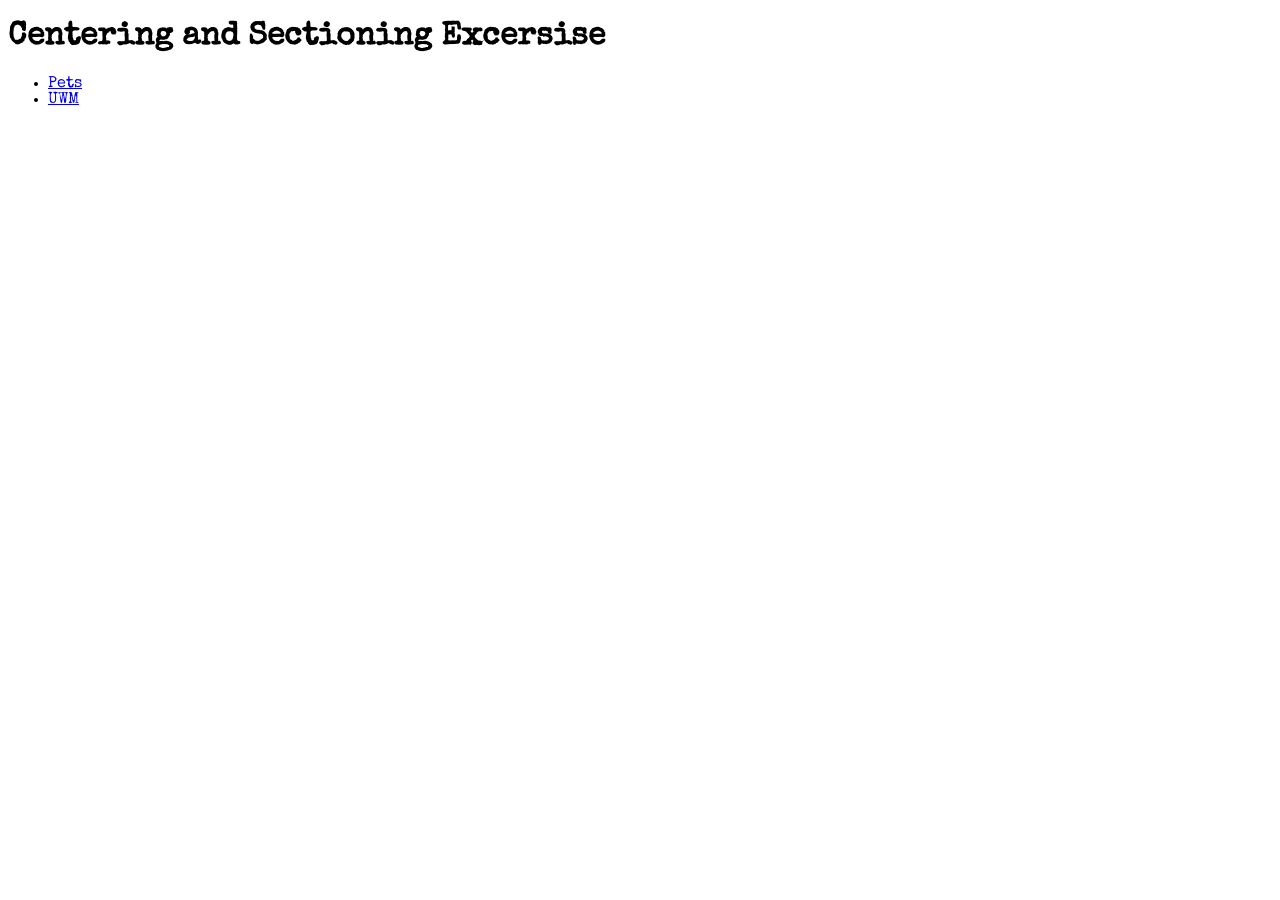
<file: index.html>
<!DOCTYPE html>
<html lang="en">
    <head>
        <link rel="stylesheet" href="styles-index.css">
        <link rel="preconnect" href="https://fonts.googleapis.com">
        <link rel="preconnect" href="https://fonts.gstatic.com" crossorigin>
        <link href="https://fonts.googleapis.com/css2?family=Special+Elite&display=swap" rel="stylesheet">
       
        <meta charset="utf-8">
        <Title>7 Centering and Sectioning</Title>
        
    </head>

    <body>

        <header>
            <h1>Centering and Sectioning Excersise</h1>
            <p>
                <ul>
                    <li>
                        <a href="pets.html">
                        Pets
                        </a>
                    </li>
                    <li>
                        <a href="uwm.html">
                        UWM
                        </a>
                    </li>
                </ul>
            
        </header>


    </body>














</html>
</file>
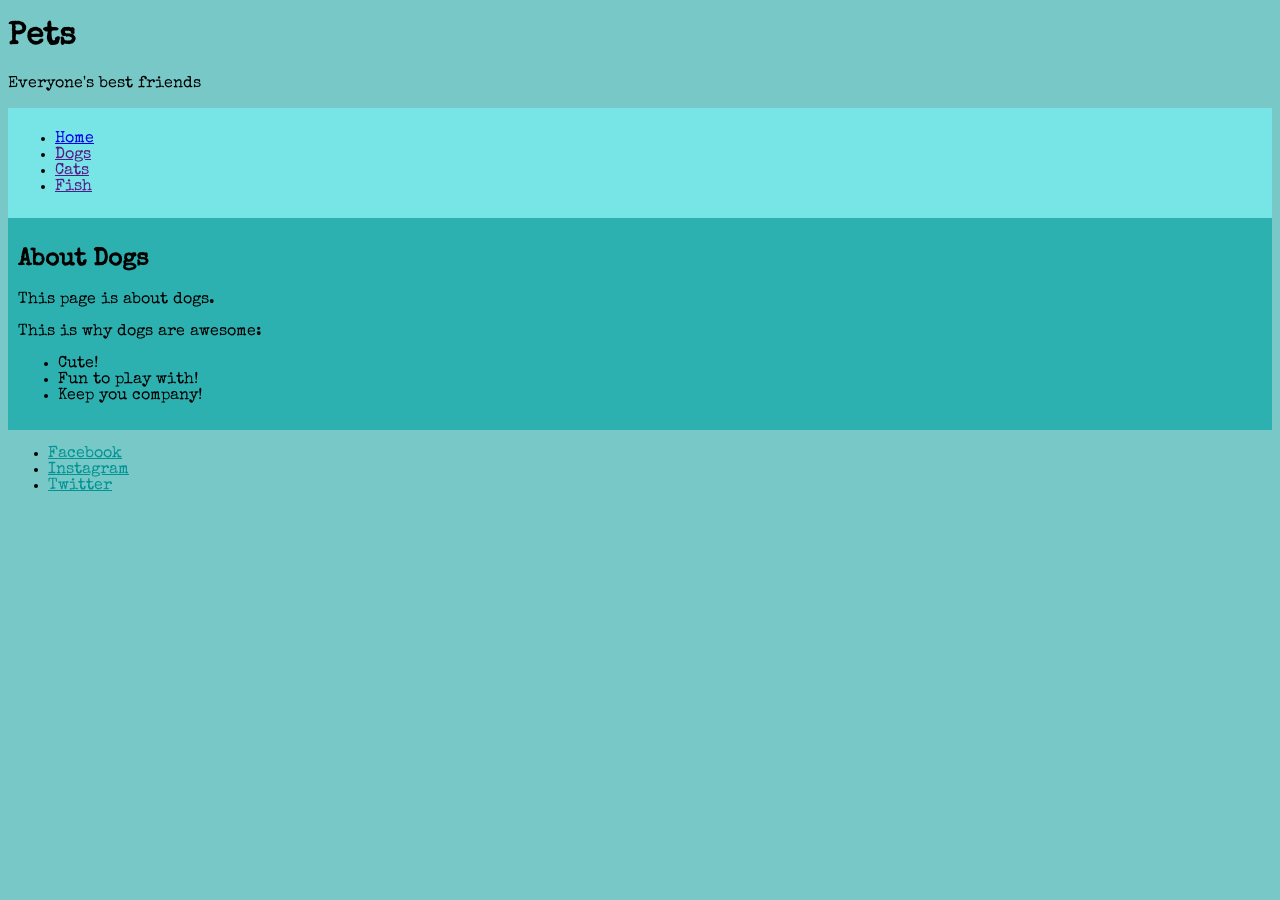
<file: pets.html>
<!DOCTYPE html>
<html lang="en">
    <head>
        <link rel="stylesheet" href="styles-pets.css">
        <link rel="preconnect" href="https://fonts.googleapis.com">
        <link rel="preconnect" href="https://fonts.gstatic.com" crossorigin>
        <link href="https://fonts.googleapis.com/css2?family=Special+Elite&display=swap" rel="stylesheet">
        
        <meta charset="utf-8">
        <Title>Pets</Title> 

    </head>

    <body>

        <header>
            <h1>Pets</h1>
                <p>
                    Everyone's best friends
                </p>
        </header>

        <nav class="nav-style">
            <ul>
                <li>
                    <a href="index.html">
                        Home
                    </a>
                </li>
                <li>
                    <a href="">
                        Dogs
                    </a>
                </li>
                <li>
                    <a href="">
                        Cats
                    </a>
                </li>
                <li>
                    <a href="">
                        Fish
                    </a>
                </li>
            </ul>
        </nav>

        <article class="article-style">
            <h2>
                 About Dogs
            </h2> 
            <p>
                This page is about dogs.
            </p>
            <p>  
                This is why dogs are awesome:
            </p>  
            <ul>
                <li>Cute!</li>
                <li>Fun to play with!</li>
                <li>Keep you company!</li>
            </ul>

        </article>
        
        <footer>
            <ul>
                <li>
                    <a class="footer-link-style" href="">Facebook</a>
                </li>
                <li>
                    <a class="footer-link-style" href="">Instagram</a>
                </li>
                <li>
                    <a class="footer-link-style" href="">Twitter</a>
                </li>
            </ul>
        </footer>



    </body>














</html>
</file>
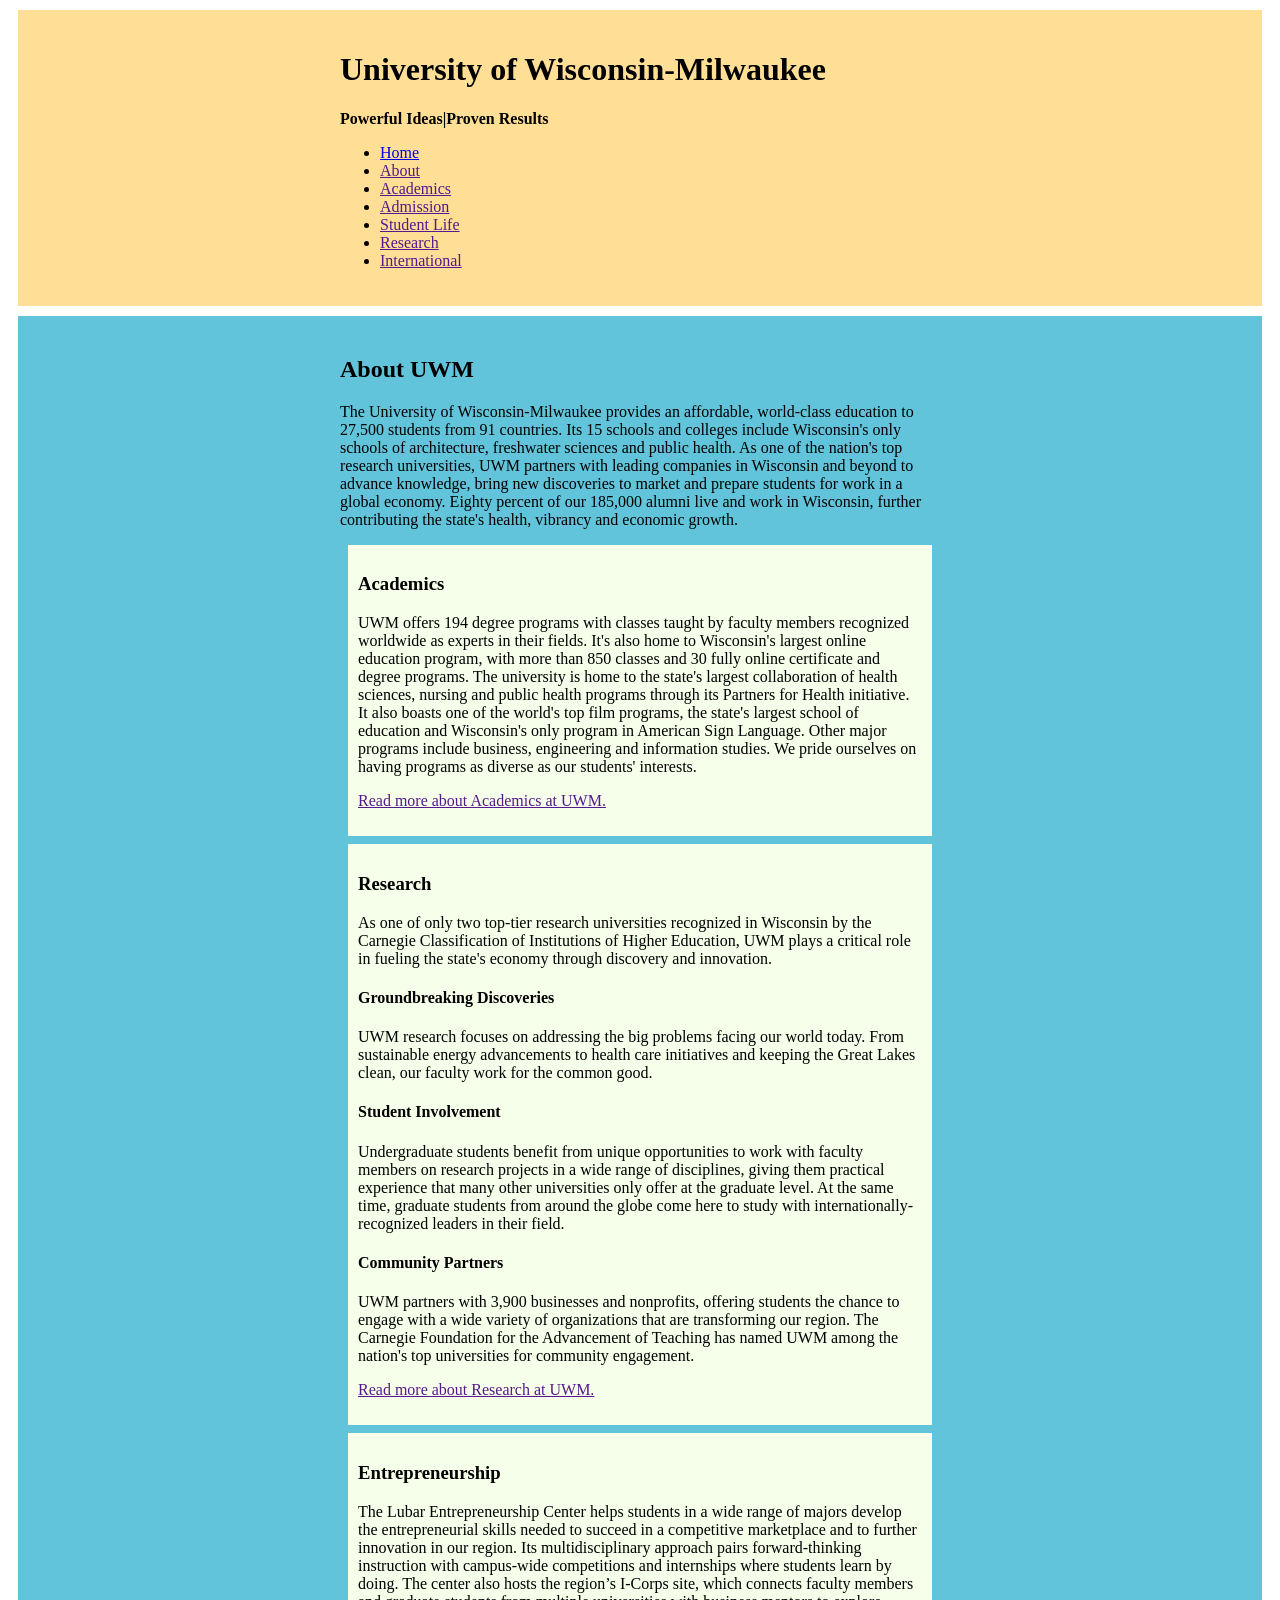
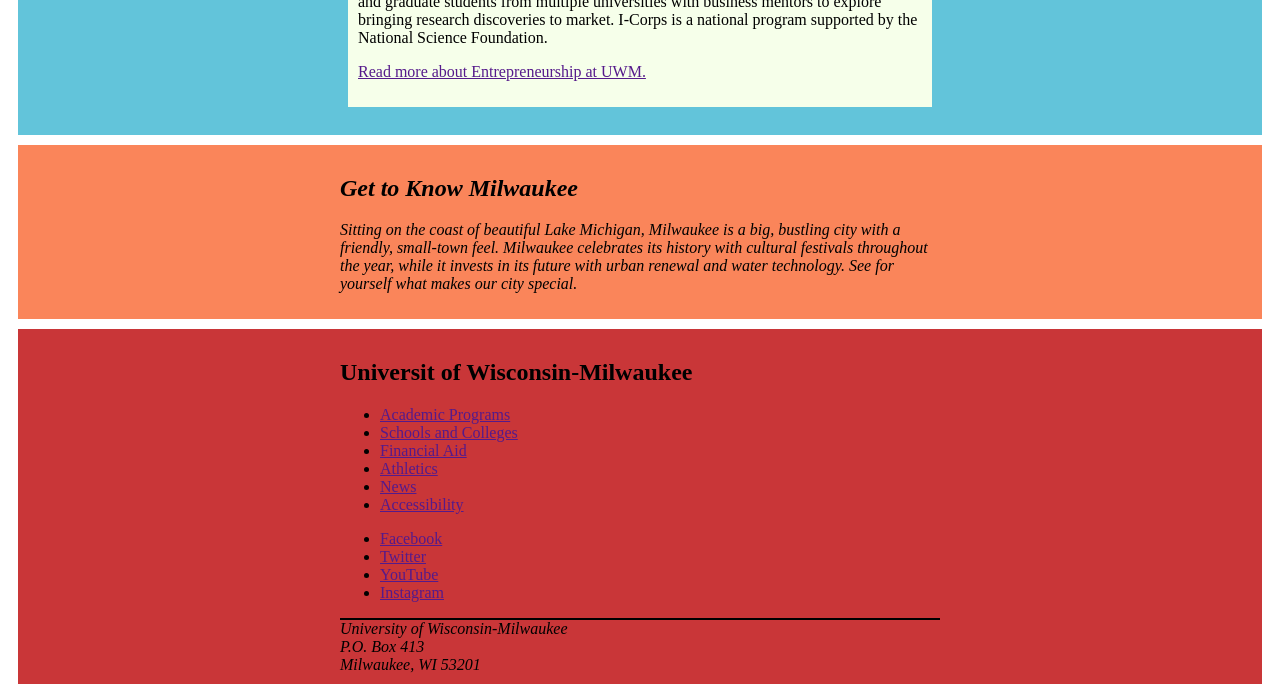
<file: uwm.html>
<!DOCTYPE html>
<html lang="en">
    <head>
        <meta charset="utf-8">
        <Title>7 Centering and Sectioning</Title>
        <link rel="stylesheet" href="styles-uwm.css">
    </head>

    <body>

        <header class="site-header">
            <div class="wrapper">
                <h1>University of Wisconsin-Milwaukee</h1>
                    <p class="byline">Powerful Ideas|Proven Results</p>
                <nav>
                    <ul>
                        <li><a href="index.html">Home</a></li>
                        <li><a href="">About</a></li>
                        <li><a href="">Academics</a></li>
                        <li><a href="">Admission</a></li>
                        <li><a href="">Student Life</a></li>
                        <li><a href="">Research</a></li>
                        <li><a href="">International</a></li>
                    </ul>
                </nav>
            </div>
        </header>

        <main class="site-main">
            <article class="wrapper">
                <h2>About UWM</h2>
                    <p>
                        The University of Wisconsin-Milwaukee provides an affordable, world-class education to 27,500 students from 91 
                        countries. Its 15 schools and colleges include Wisconsin's only schools of architecture, freshwater sciences and 
                        public health. As one of the nation's top research universities, UWM partners with leading companies in Wisconsin 
                        and beyond to advance knowledge, bring new discoveries to market and prepare students for work in a global economy. 
                        Eighty percent of our 185,000 alumni live and work in Wisconsin, further contributing the state's health, vibrancy 
                        and economic growth.    
                    </p>
                <section class="article-section">
                <h3>Academics</h3>
                    <p>
                        UWM offers 194 degree programs with classes taught by faculty members recognized worldwide as experts in their fields. 
                        It's also home to Wisconsin's largest online education program, with more than 850 classes and 30 fully online 
                        certificate and degree programs. The university is home to the state's largest collaboration of health sciences, 
                        nursing and public health programs through its Partners for Health initiative. It also boasts one of the world's top 
                        film programs, the state's largest school of education and Wisconsin's only program in American Sign Language. 
                        Other major programs include business, engineering and information studies. We pride ourselves on having programs as 
                        diverse as our students' interests.
                    </p>
                    <p>
                        <a href="">
                            Read more about Academics at UWM.
                        </a>
                    </p>
                </section>
                <section class="article-section">
                <h3>Research</h3>
                    <p>
                        As one of only two top-tier research universities recognized in Wisconsin by the Carnegie Classification of 
                        Institutions of Higher Education, UWM plays a critical role in fueling the state's economy through discovery 
                        and innovation.          
                    </p>
                <h4>Groundbreaking Discoveries</h4>
                    <p>
                        UWM research focuses on addressing the big problems facing our world today. From sustainable energy advancements 
                        to health care initiatives and keeping the Great Lakes clean, our faculty work for the common good.                 
                    </p>
                <h4>Student Involvement</h4>
                    <p>
                        Undergraduate students benefit from unique opportunities to work with faculty members on research projects in a 
                        wide range of disciplines, giving them practical experience that many other universities only offer at the graduate
                        level. At the same time, graduate students from around the globe come here to study with internationally-recognized
                        leaders in their field.
                    </p>
                <h4>Community Partners</h4>
                    <p>
                        UWM partners with 3,900 businesses and nonprofits, offering students the chance to engage with a wide variety of 
                        organizations that are transforming our region. The Carnegie Foundation for the Advancement of Teaching has named 
                        UWM among the nation's top universities for community engagement.
                    </p>
                    <p>
                        <a href="">
                            Read more about Research at UWM.
                        </a>
                    </p>
                </section>
                <section class="article-section">
                <h3>Entrepreneurship</h3>
                    <p>
                         The Lubar Entrepreneurship Center helps students in a wide range of majors develop the entrepreneurial skills needed
                          to succeed in a competitive marketplace and to further innovation in our region. Its multidisciplinary approach pairs
                           forward-thinking instruction with campus-wide competitions and internships where students learn by doing. The center 
                           also hosts the region’s I-Corps site, which connects faculty members and graduate students from multiple universities 
                           with business mentors to explore bringing research discoveries to market. I-Corps is a national program supported by 
                           the National Science Foundation.
                    </p>
                    <p>
                        <a href="">
                            Read more about Entrepreneurship at UWM.
                        </a>
                    </p>
                </section>
            </article>
        </main>

        <aside class="callout">
            <div class="wrapper">
                <h2>Get to Know Milwaukee</h2>
                    <p>
                        Sitting on the coast of beautiful Lake Michigan, Milwaukee is a big, bustling city with a friendly, small-town feel. 
                        Milwaukee celebrates its history with cultural festivals throughout the year, while it invests in its future with urban 
                        renewal and water technology. See for yourself what makes our city special.
                    </p>
            </div>
        </aside>

        <footer class="site-footer">
            <div class="wrapper">
                <h2>Universit of Wisconsin-Milwaukee</h2>
                    <nav>
                        <ul>
                            <li><a href="">Academic Programs</a></li>
                            <li><a href="">Schools and Colleges</a></li>
                            <li><a href="">Financial Aid</a></li>
                            <li><a href="">Athletics</a></li>
                            <li><a href="">News</a></li>
                            <li><a href="">Accessibility</a></li>
                        </ul>
                    </nav>

                <ul>
                    <li><a href="">Facebook</a></li>
                    <li><a href="">Twitter</a></li>
                    <li><a href="">YouTube</a></li>
                    <li><a href="">Instagram</a></li>
                </ul>
                <address class="adress">
                    University of Wisconsin-Milwaukee <br>
                    P.O. Box 413 <br>
                    Milwaukee, WI 53201
                </address>
            </div>
        </footer>
    </body>
</html>
</file>
<file: styles-index.css>
@import url('https://fonts.googleapis.com/css2?family=Special+Elite&display=swap'); 

html{
    font-family: Special Elite;
}

.special-elite-regular {
  font-family: "Special Elite", system-ui;
  font-weight: 400;
  font-style: normal;
}
</file>
<file: styles-pets.css>
@import url('https://fonts.googleapis.com/css2?family=Special+Elite&display=swap'); 

html{
    background-color: rgb(121, 200, 200);
    font-family: Special Elite;
}

.special-elite-regular {
  font-family: "Special Elite", system-ui;
  font-weight: 400;
  font-style: normal;
}

.nav-style {
    background-color: rgb(119, 229, 229);
    text-decoration: underline;
    padding: 7px;
}

.article-style {
    background-color: rgb(45, 176, 176);
    padding: 10px;
}

.footer-link-style {
    color: rgb(0, 148, 148);
}
</file>
<file: styles-uwm.css>
html {
    background-color: white;
}

.wrapper {
    max-width: 600px;
    margin: 0 auto;
}

.site-header {
    background-color: rgb(255, 222, 150);
    padding: 20px;
    margin: 10px;
}

.byline {
    font-weight: 675;
}

.site-main {
    background-color: rgb(98 196 218);
    padding: 20px;
    margin: 10px;
}

.article-section {
    background-color: rgb(246, 255, 234);
    padding: 10px;
    margin: 8px;
}

.callout {
    background-color: rgb(250, 133, 90);
    padding: 10px;
    margin: 10px;
    font-style: italic;
}

.site-footer {
    background-color: rgb(201, 54, 56);
    padding: 10px;
    margin: 10px;
}

.adress {
    border-top: 2px solid black;
}
</file>
